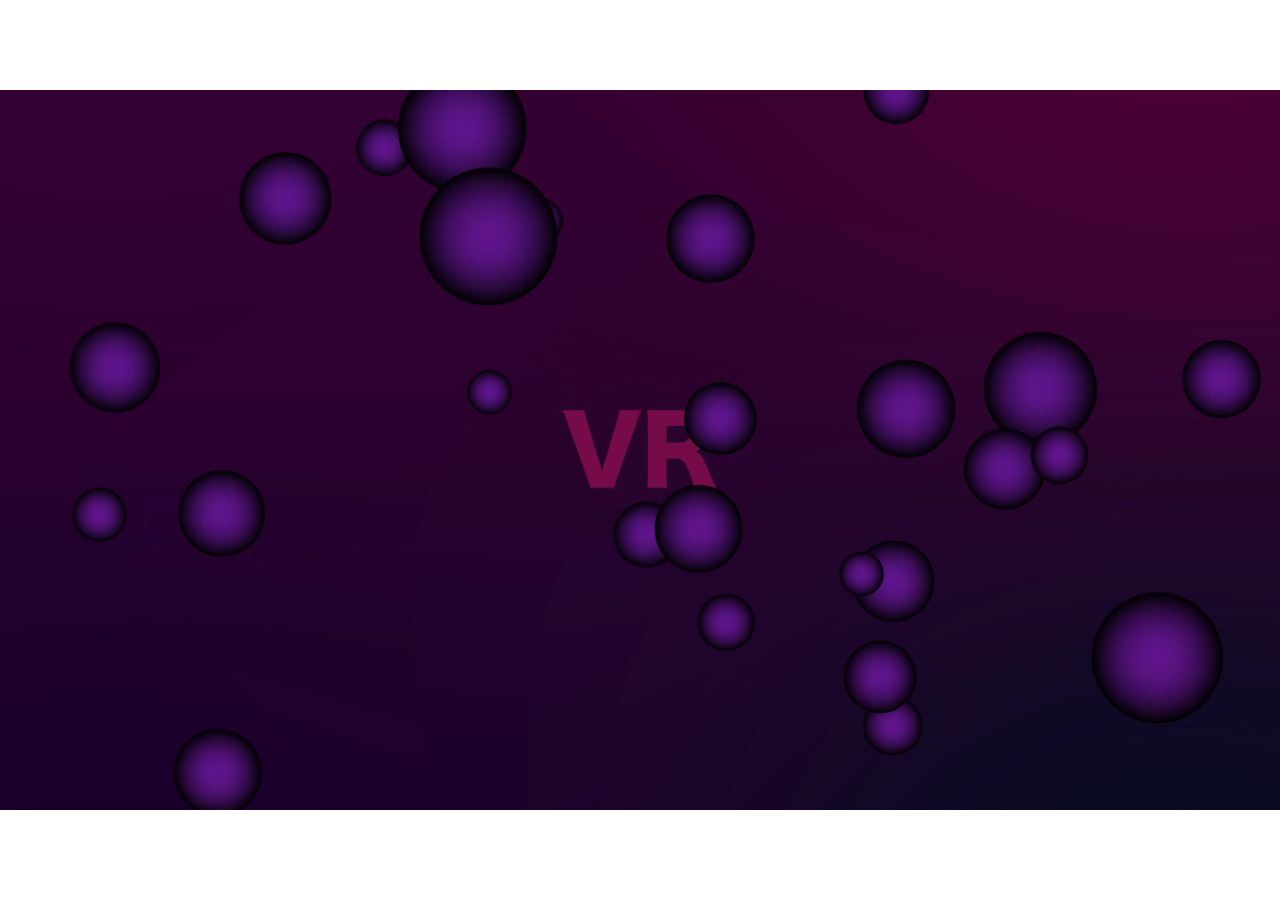
<file: virtual.html>
<!DOCTYPE html>

<html lang="ja">

<head>

    <meta charset="utf-8">
    <meta name="robots" content="index, follow" />
    <meta name="keywords"
        content="2CHR, 文化祭, 筑駒, thefictionalworld, VR, AR, 男子校, 筑波大学附属駒場中学校, 筑波大学付属駒場中学校, 彩雲, 第69回, 駒場, 筑波, 高校, 中学, 中学校, 高等学校, つくこま, ぶんかさい" />
    <meta property="og:site_name" content="2CHR公式サイト" />
    <meta property="og:url" content="リンク" />
    <link rel="canonical" href="リンク" />
    <meta property="og:title" content="the fictional world | 2CHR公式" />
    <meta property="og:type" content="website" />
    <meta property="og:description" content="ようこそ！筑駒2CHR文化祭デコへ。VRとARの感動を、今。" />
    <meta name="twitter:site" content="@2C_AR_VR" />
    <meta name="twitter:description" content="ようこそ！筑駒2CHR文化祭デコへ。VRとARの感動を、今。" />
    <meta property="og:locale" content="ja_JP" />

    <title>2C 文化祭</title>
    <meta name="description" content="The HTML5 Herald">
    <meta name="author" content="SitePoint">
    <meta name="viewport"
        content="width=device-width, initial-scale=1, minimum-scale=1, maximum-scale=1, user-scalable=no">
    <link rel="stylesheet" type="text/css" href="style.css">
    <script src="jquery-3.5.1.min.js"></script>
</head>

<body>
    <div class="start">
        <p><video src="background3.mp4" autoplay muted></video></p>
    </div>
    <div class="coming">

    <h1>coming soon...</h1>]

  </div>


</body>
<script>

    var $win = $(window);

    $win.on('load resize', function () {
        var windowWidth = window.innerWidth;

        if (windowWidth > 1024) {
            console.log(windowWidth)
            function no_scroll() {

                document.addEventListener("mousewheel", scroll_control, { passive: false });

                document.addEventListener("touchmove", scroll_control, { passive: false });
            }

            function return_scroll() {

                document.removeEventListener("mousewheel", scroll_control, { passive: false });

                document.removeEventListener('touchmove', scroll_control, { passive: false });
            }

            function scroll_control(event) {
                event.preventDefault();
            }

            $(window).ready(function () {
                var video = document.getElementsByTagName('video')[0];
                video.addEventListener('ended', function () {
                    video.autoplay = false;
                    $('.start').fadeOut(500);
                    return_scroll();
                }, false);
            });

            $(function () {
                setTimeout(function () {
                    no_scroll();
                    $('.start p').fadeIn(000);
                }, 00);


            });

            function stopload() {
                $('#loading__wrapper').css('display', 'block');
                $('#is-loading').delay(900).fadeOut(800);
                $('#loading').delay(600).fadeOut(300);
            }
            $(function () {
                setTimeout('stopload()', 10000);
            });


        } else if (windowWidth > 768) {
            document.getElementsByClassName('start')[0].style.display = "none"
                ;

        } else {
            document.getElementsByClassName('start')[0].style.display = "none"

                ;

        }
    });
</script>
<style>
h1{
   color: #fff;
}
.coming{
  text-align: center;
}
    .start {
        background: #ffffff;
        position: fixed;
        top: 0;
        left: 0;
        height: 100%;
        width: 100%;
        z-index: 9000;
        padding: 0px;
        margin: 0px;
    }

    .start p {
        position: fixed;
        left: 0%;
        top: 0%;
        margin: 0px;
        padding: 0px;
        display: none;
        z-index: 9999;
        width: 100%;
        height: 100%;
        text-align: center;
    }

    .start video {
        position: absolute;
        top: 50%;
        left: 50%;
        transform: translateY(-50%) translateX(-50%);
        -webkit-transform: translateY(-50%) translateX(-50%);

        width: 100vw;
        margin: 0px;
        padding: 0px;
    }

    @media screen and(max-width: 767px) {
        .start {
            display: block;
        }
    }

    /* .start {} */
</style>
</file>
<file: style.css>
@import url('https://fonts.googleapis.com/css2?family=Noto+Sans+JP:wght@300;900&display=swap');
        body{
            background-color: #1A1A1A;
            font-size: 15px;
            font-family: 'Noto Sans JP', sans-serif;
            font-weight: 300;
            margin: 0;
        }
        p{
            /* width: 60vw; */
            margin: auto;
        }
        h2{
            font-size: 30px;
            background: linear-gradient(transparent 90%, #000 70%);
            display:inline-block;
        }
        .top{
            position: relative;
            text-align: center;
        }
        .stoimg{
          background-color: #1A1A1A;
        }
        .storyp{
          padding-bottom: 40px;
        }
        .stoimg h1,p{
          color:#ffffff;
        }
        .story{
          background-color: #1A1A1A;
          padding-bottom: 40px;
        }
        .topimage{
            position: relative;
            min-height: 100vh;
            min-width: 100vw;
            margin: auto;
            left: 50vw;
            /* right: 100px; */
            transform: translate(-50%,0%);
        }
        .scroll{
          background-color: #ffffff;
          text-align: center;
          padding-bottom: 40px;
        }
        .scrollimg{
        width:3%;
        min-width: 30px;
      }
        .titleimage{
            width: 100%;
        }
        .title{
            position: absolute;
            top: 50vh;
            left: 50vw;
            max-width: 120%;
            width: 1000px;
            transform: translate(-50%,-50%);
            font-family: 'Roman';
            font-size: 40px;
            color: #000;
        }
        .watch{
            width:15vw;
            min-width: 150px;
            cursor: pointer;
        }

.video{
    position: absolute;
    top: 55vh;
    left: 50vw;
    transform: translate(-50%,0%);
    text-align: center;
}
.logo{
    background-color: #ffffff;
    text-align: center;
    /* z-index: 0; */
}

.logo img{
    transition:0.5s all;
}

        .cube{
            width: 10%;
            transform: translate(0%,-0%);
            transition: all 1s;
            padding-left: 30px;
            padding-right: 30px;
            padding-top: 100px;
            padding-bottom: 100px;
            opacity: 0.1;
            transform: translateY(20px);
        }
        .cube:hover{
            width: 15%;
            transform: translate(0%,-0%);
            padding-left: 30px;
            padding-right: 30px;
            padding-top: 100px;
            padding-bottom: 100px;
        }
        .cube.scrollin {
          opacity: 1;
          transform: translateY(0);
        }

        .cube2{
            width: 10%;
            transform: translate(0%,-0%);
            transition: all 1s;
            padding-left: 30px;
            padding-right: 30px;
            padding-top: 100px;
            padding-bottom: 100px;
            opacity: 0.1;
            transform: translateY(45px);
        }
        .cube2:hover{
            width: 15%;
            transform: translate(0%,-0%);
            padding-left: 30px;
            padding-right: 30px;
            padding-top: 100px;
            padding-bottom: 100px;
        }
        .cube2.scrollin {
          opacity: 1;
          transform: translateY(0);
        }
        .cube3{
            width: 10%;
            transform: translate(0%,-0%);
            transition: all 1s;
            padding-left: 30px;
            padding-right: 30px;
            padding-top: 100px;
            padding-bottom: 100px;
            opacity: 0.1;
            transform: translateY(70px);
        }
        .cube3:hover{
            width: 15%;
            transform: translate(0%,-0%);
            padding-left: 30px;
            padding-right: 30px;
            padding-top: 100px;
            padding-bottom: 100px;
        }
        .cube3.scrollin {
          opacity: 1;
          transform: translateY(0);
        }




.story{
    padding-top: 100px;
    width: 60vw;
    margin: auto;
    text-align: center;
}
.photo{
    padding-top: 100px;
    padding: 0;
    width: 100%;
    margin: auto;
    text-align: center;
    height: 100%;
}
.storyimg{
    width: 30vw;
    padding-bottom: 40px;
}

/* .story2{

} */
.animation{
    width: 100%;
    text-align: center;
    height: 5000px;
    background-color: #f0f4ff;
}
.stoimg{
    text-align: center;
}
.img1{
    width: 1%;
    padding-top: 20px;
}
.timeline{
    text-align: center;
    margin-bottom: 5vh;
}
.tweet{
    padding-top: 5vh;
    width: 80vw;
    max-width: 500px;
    height: 700px;
    max-height: 50vh;
    margin: auto;
    overflow: hidden;
}
#galery{
    position: absolute;
    top: 50%;
    transform: translate(0,-50%);
    display: flex;
    overflow-x: scroll;
    height: 50vh;
    border: medium solid blue;
}
.model{
    position: relative;
    width: auto;
    left: 50%;
    color: white;
    transform: translate(-50%,0%);
    border-bottom: medium solid white;
    margin: 10vh auto 10vh auto;
    z-index: inherit;
}
.modelcontainer{
    width: 80vw;
    margin: auto;
    text-align: center;
    z-index: inherit;
}

#PV{
    display: none;
    position: fixed;
    top: 50vh;
    left: 50%;
    transform: translate(-50%,-50%);
    width: 80vw;
    height: 100vh;
    text-align: center;
    opacity: 0;
    background-color: rgba(0, 0, 0, .8);
}
#batsu {
    position: absolute;
    color: white;
    top: 0;
    right: 2vw;
    margin: 0;
    font-weight: 900;
    font-size: min(50px, 5vmax);
    background-color: rgba(0, 0, 0, 0);
    cursor: pointer;
    z-index: inherit;
}
.copy{
    text-align: center;
}
#spaceship {
    position: sticky;
    margin: 0;
    width: 100%;
    height: 100vh;
    background-size: cover;
    /* min-width: 100%;
    min-height: 100%; */
    top: 0;
}
.footer{
    background-color: #363636;
    color: white;
    position: static;
    padding: 5vmin;
    font-size: max(15px,1vmax);
    text-align: left;
}
.foo-title{
    width: max(300px,20vmax);
    color: white;
    background: -webkit-linear-gradient(0deg, #ff00ff, #00ffff 50%);
    -webkit-background-clip: text;
    background-clip: text;
    -webkit-text-fill-color: transparent;
}

.storyp{
    box-shadow: 0 50vh 2px 3px black;
    z-index: 9999;
}

.model-data-container{
    height: 25vw;
    width: 25vw;
    margin: 0 0;
}
@media screen and ( max-width: 767px){


    body{
        background-color: #1A1A1A;
        font-size: 7.5px;
        font-family: 'Noto Sans JP', sans-serif;
        margin: 0;
    }
    .probox{
    font-size: 30px;
    }
    p{
        max-width: 80vw;
        margin: auto;
    }
    h2{
        font-size: 15px;
        background: linear-gradient(transparent 90%, #000 70%);
        display:inline-block;
    }
    .cube{
        width: 15%;
        transform: translate(0%,-0%);
        transition: all 1s;
        padding-left: 20px;
        padding-right: 20px;
        padding-top: 20px;
        padding-bottom: 20px;
    }
    .cube:hover{
        width: 10%;
        transform: translate(0%,-0%);
        padding-left: 20px;
        padding-right: 20px;
        padding-top: 20px;
        padding-bottom: 20px;
    }

    .cube2{
        width: 15%;
        transform: translate(0%,-0%);
        transition: all 1s;
        padding-left: 20px;
        padding-right: 20px;
        padding-top: 20px;
        padding-bottom: 20px;
    }
    .cube2:hover{
        width: 10%;
        transform: translate(0%,-0%);
        padding-left: 20px;
        padding-right: 20px;
        padding-top: 20px;
        padding-bottom: 20px;
    }

    .cube3{
        width: 15%;
        transform: translate(0%,-0%);
        transition: all 1s;
        padding-left: 20px;
        padding-right: 20px;
        padding-top: 20px;
        padding-bottom: 20px;
    }
    .cube3:hover{
        width: 10%;
        transform: translate(0%,-0%);
        padding-left: 20px;
        padding-right: 20px;
        padding-top: 20px;
        padding-bottom: 20px;
    }


    .story{
        padding-top: 30px;
        width: 60vw;
        margin: auto;
        text-align: center;
    }
    .photo{
        padding-top: 30px;
        padding: 0;
        width: 100%;
        margin: auto;
        text-align: center;
        height: 100%;
    }
    .storyimg{
        width: 30vw;
        padding-bottom: 0px;
    }
}
</file>
